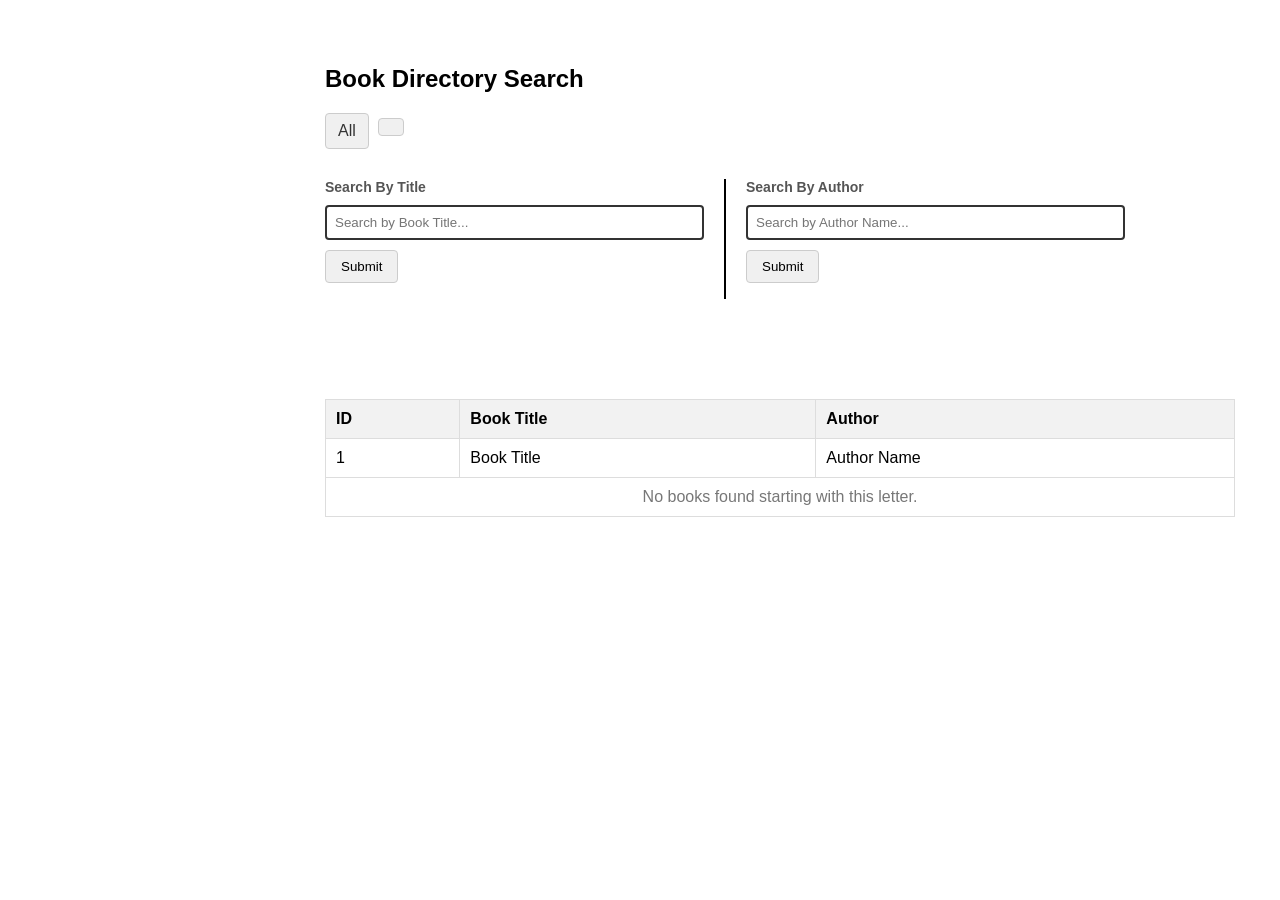
<file: src/main/resources/templates/index.html>
<!DOCTYPE html>
<html xmlns:th="http://thymeleaf.org">
<head>
    <title>Book Directory</title>
    <style>
        body { font-family: Arial, sans-serif; margin: 30px; }
        .alphabet-container { margin-bottom: 20px; }
        .letter-link { display: inline-block; padding: 8px 12px; margin-right: 5px; background-color: #f0f0f0; text-decoration: none; color: #333; border: 1px solid #ccc; border-radius: 4px; }
        .letter-link:hover { background-color: #ddd; }
        .active-letter { background-color: #007bff; color: white; border-color: #007bff; }
        .active-letter:hover { background-color: #007bff; }
        table { width: 100%; border-collapse: collapse; margin-top: 100px; }
        th, td { border: 1px solid #ddd; padding: 10px; text-align: left; }
        th { background-color: #f2f2f2; }
       
       
        /*  Layout additions for side-by-side forms matching the wireframe */
        .forms-wrapper {
            display: grid;
            grid-template-columns: 1fr auto 1fr;
            align-items: start;
            gap: 20px;
            margin: 30px 0;
            max-width: 800px;
        }
        .search-column {
            display: flex;
            flex-direction: column;
            gap: 10px;
        }
        .form-label {
            font-size: 14px;
            font-weight: bold;
            color: #555;
        }
        .search-box {
            width: 100%;
            padding: 8px;
            box-sizing: border-box;
            border: 2px solid #333;
            border-radius: 4px;
        }
        .search-btn {
            padding: 8px 15px;
            background-color: #f0f0f0;
            border: 1px solid #ccc;
            border-radius: 4px;
            cursor: pointer;
        }
        .search-btn:hover {
            background-color: #ddd;
        }
        .vertical-divider {
            width: 2px;
            background-color: #000;
            align-self: stretch;
            min-height: 120px;
        } 
        
        
        
        
        
        
    </style>
</head>
<body>
    
    
      <!-- 1. Insert Header -->
    <div th:replace="~{fragments/header :: header-panel}"></div>
    
     <!-- 2. Insert Left Sidebar Panel -->
    <div th:replace="~{fragments/sidebar :: sidebar-panel}"></div>




	 <main style="margin-left: 280px; padding: 15px;">
     

    <h2>Book Directory Search</h2>

    <!-- A to Z Navigation Links -->
    <div class="alphabet-container">
        <a href="/books" class="letter-link" th:classappend="${selectedLetter == null} ? 'active-letter'">All</a>
        
        <a th:each="l : ${alphabet}" 
           th:href="@{/books(letter=${l})}" 
           th:text="${l}"
           class="letter-link"
           th:classappend="${selectedLetter == l} ? 'active-letter'">
        </a>
    </div>

    <h3 th:if="${selectedLetter}" th:text="'Results starting with: ' + ${selectedLetter}"></h3>
    
   
	 <div class="forms-wrapper">
       
        <!-- Left Side: Title Form -->
        <div class="search-column">
        
        
            <span class="form-label">Search By Title</span>
            <form name="titleSearchForm" th:action="@{/books/search/title}" th:object="${book}" method="post">
                <div>
                    <input type="text" th:field="*{title}" class="search-box" placeholder="Search by Book Title...">
                </div>
                <div style="margin-top: 10px;">
                    <button type="submit" class="search-btn">Submit</button>
                </div>
            </form>
        </div>

        <!-- Middle Element: Black Vertical Partition Line -->
        <div class="vertical-divider"></div>

        <!-- Right Side: Author Form -->
        <div class="search-column">
        
            <span class="form-label">Search By Author</span>
            <form name="authorSearchForm" th:action="@{/books/search/author}" th:object="${book}" method="post">
                <div>
                    <input type="text" th:field="*{author}" class="search-box" placeholder="Search by Author Name...">
                </div>
                <div style="margin-top: 10px;">
                    <button type="submit" class="search-btn">Submit</button>
                </div>
            </form>
        </div>

    </div>







    
    
    
    
    

    <!-- Results Table -->
    <table>
        <thead>
            <tr>
                <th>ID</th>
                <th>Book Title</th>
                <th>Author</th>
            </tr>
        </thead>
        <tbody>
            <tr th:each="book : ${books}">
                <td th:text="${book.id}">1</td>
                <td th:text="${book.title}">Book Title</td>
                <td th:text="${book.author}">Author Name</td>
            </tr>
            <tr th:if="${#lists.isEmpty(books)}">
                <td colspan="3" style="text-align: center; color: #777;">No books found starting with this letter.</td>
            </tr>
        </tbody>
    </table>
    
    
    
     </main>
    
    <div th:replace="~{fragments/footer :: footer-panel}"></div>

</body>
</html>
</file>
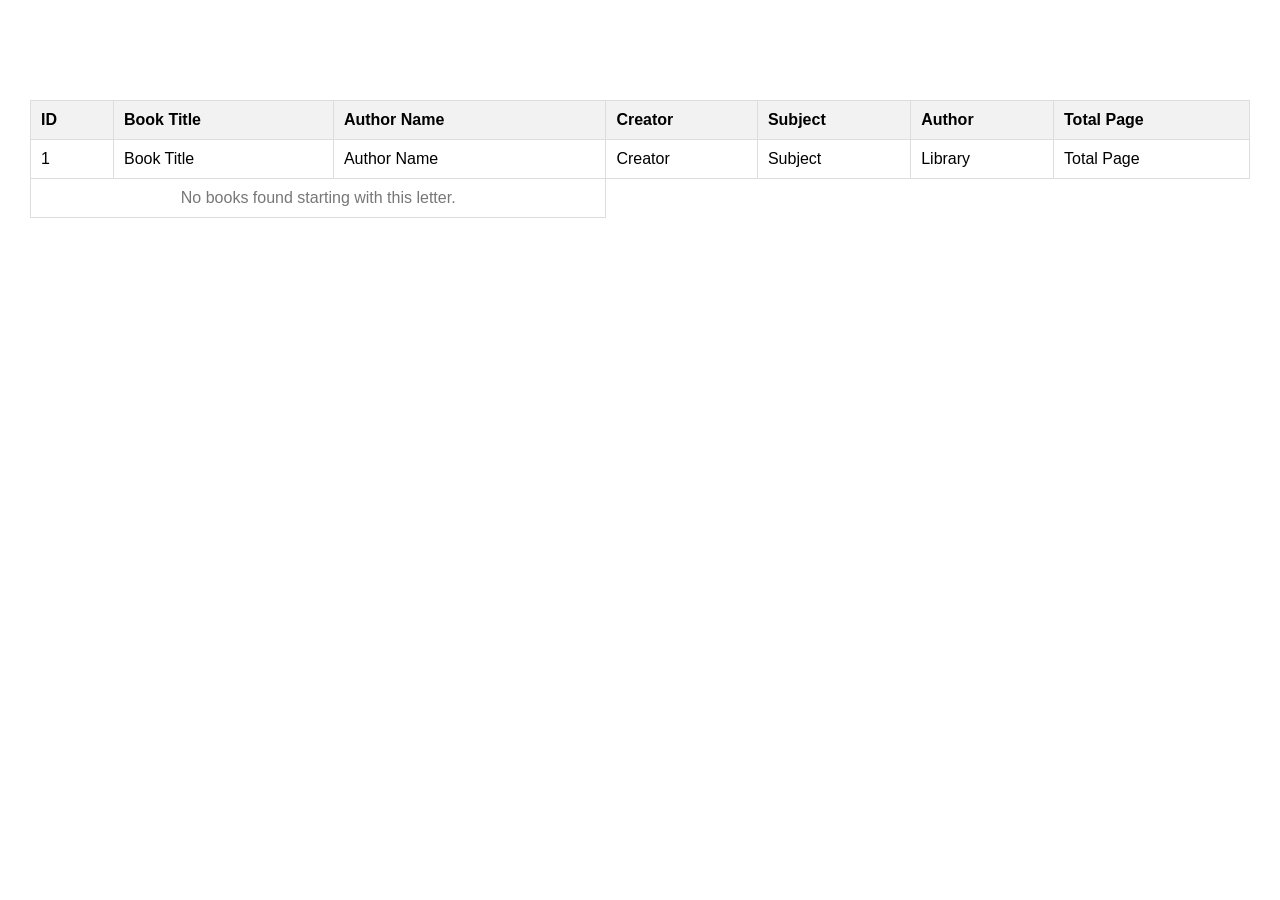
<file: src/main/resources/templates/books.html>
<!DOCTYPE html>
<html xmlns:th="http://thymeleaf.org">
<head>
    <title>Book Directory</title>
    <style>
        body { font-family: Arial, sans-serif; margin: 30px; }
        .alphabet-container { margin-bottom: 20px; }
        .letter-link { display: inline-block; padding: 8px 12px; margin-right: 5px; background-color: #f0f0f0; text-decoration: none; color: #333; border: 1px solid #ccc; border-radius: 4px; }
        .letter-link:hover { background-color: #ddd; }
        .active-letter { background-color: #007bff; color: white; border-color: #007bff; }
        .active-letter:hover { background-color: #007bff; }
        table { width: 100%; border-collapse: collapse; margin-top: 100px; }
        th, td { border: 1px solid #ddd; padding: 10px; text-align: left; }
        th { background-color: #f2f2f2; }
    </style>
</head>
<body>


    <!-- Results Table -->
    <table>
        <thead>
            <tr>
                <th>ID</th>
                <th>Book Title</th>
                <th>Author Name</th>
                <th>Creator</th>
                <th>Subject</th>
                <th>Author</th>
                <th>Total Page</th>
            </tr>
        </thead>
        <tbody>
            <tr th:each="book : ${books}">
                <td th:text="${book.id}">1</td>
                <td> <a th:href="@{/books/details/{id}(id=${book.id})}" target="_blank" th:text="${book.title}">Book Title</a></td>
                <td th:text="${book.author}">Author Name</td>
                <td th:text="${book.creator}">Creator</td>
                <td th:text="${book.subject}">Subject</td>
                <td th:text="${book.library}">Library</td>
                <td th:text="${book.totalPages}">Total Page</td>
            </tr>
            <tr th:if="${#lists.isEmpty(books)}">
                <td colspan="3" style="text-align: center; color: #777;">No books found starting with this letter.</td>
            </tr>
        </tbody>
    </table>

</body>
</html>
</file>
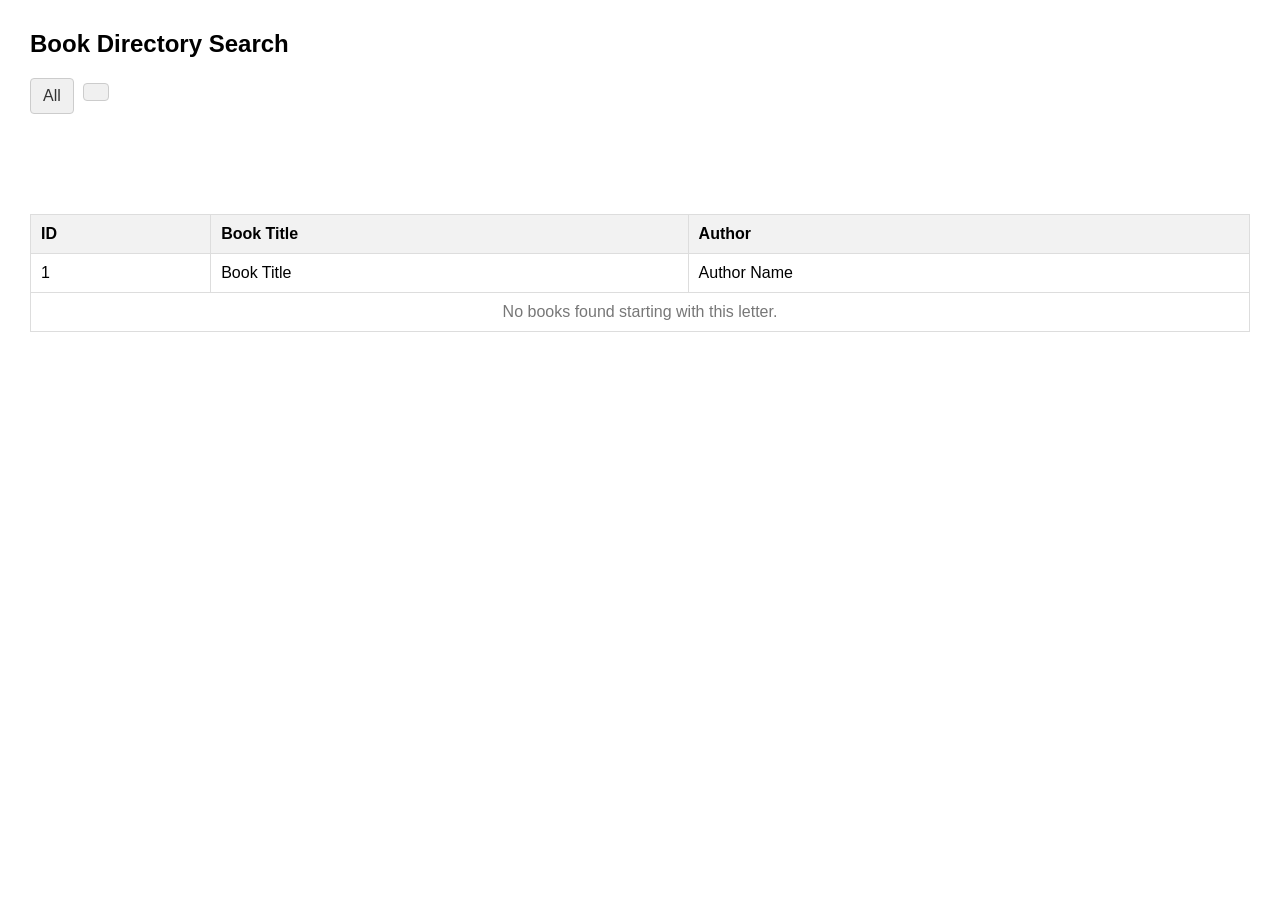
<file: src/main/resources/templates/index29-06-26.html>
<!DOCTYPE html>
<html xmlns:th="http://thymeleaf.org">
<head>
    <title>Book Directory</title>
    <style>
        body { font-family: Arial, sans-serif; margin: 30px; }
        .alphabet-container { margin-bottom: 20px; }
        .letter-link { display: inline-block; padding: 8px 12px; margin-right: 5px; background-color: #f0f0f0; text-decoration: none; color: #333; border: 1px solid #ccc; border-radius: 4px; }
        .letter-link:hover { background-color: #ddd; }
        .active-letter { background-color: #007bff; color: white; border-color: #007bff; }
        .active-letter:hover { background-color: #007bff; }
        table { width: 100%; border-collapse: collapse; margin-top: 100px; }
        th, td { border: 1px solid #ddd; padding: 10px; text-align: left; }
        th { background-color: #f2f2f2; }
    </style>
</head>
<body>

    <h2>Book Directory Search</h2>

    <!-- A to Z Navigation Links -->
    <div class="alphabet-container">
        <a href="/books" class="letter-link" th:classappend="${selectedLetter == null} ? 'active-letter'">All</a>
        
        <a th:each="l : ${alphabet}" 
           th:href="@{/books(letter=${l})}" 
           th:text="${l}"
           class="letter-link"
           th:classappend="${selectedLetter == l} ? 'active-letter'">
        </a>
    </div>

    <h3 th:if="${selectedLetter}" th:text="'Results starting with: ' + ${selectedLetter}"></h3>

    <!-- Results Table -->
    <table>
        <thead>
            <tr>
                <th>ID</th>
                <th>Book Title</th>
                <th>Author</th>
            </tr>
        </thead>
        <tbody>
            <tr th:each="book : ${books}">
                <td th:text="${book.id}">1</td>
                <td th:text="${book.title}">Book Title</td>
                <td th:text="${book.author}">Author Name</td>
            </tr>
            <tr th:if="${#lists.isEmpty(books)}">
                <td colspan="3" style="text-align: center; color: #777;">No books found starting with this letter.</td>
            </tr>
        </tbody>
    </table>

</body>
</html>
</file>
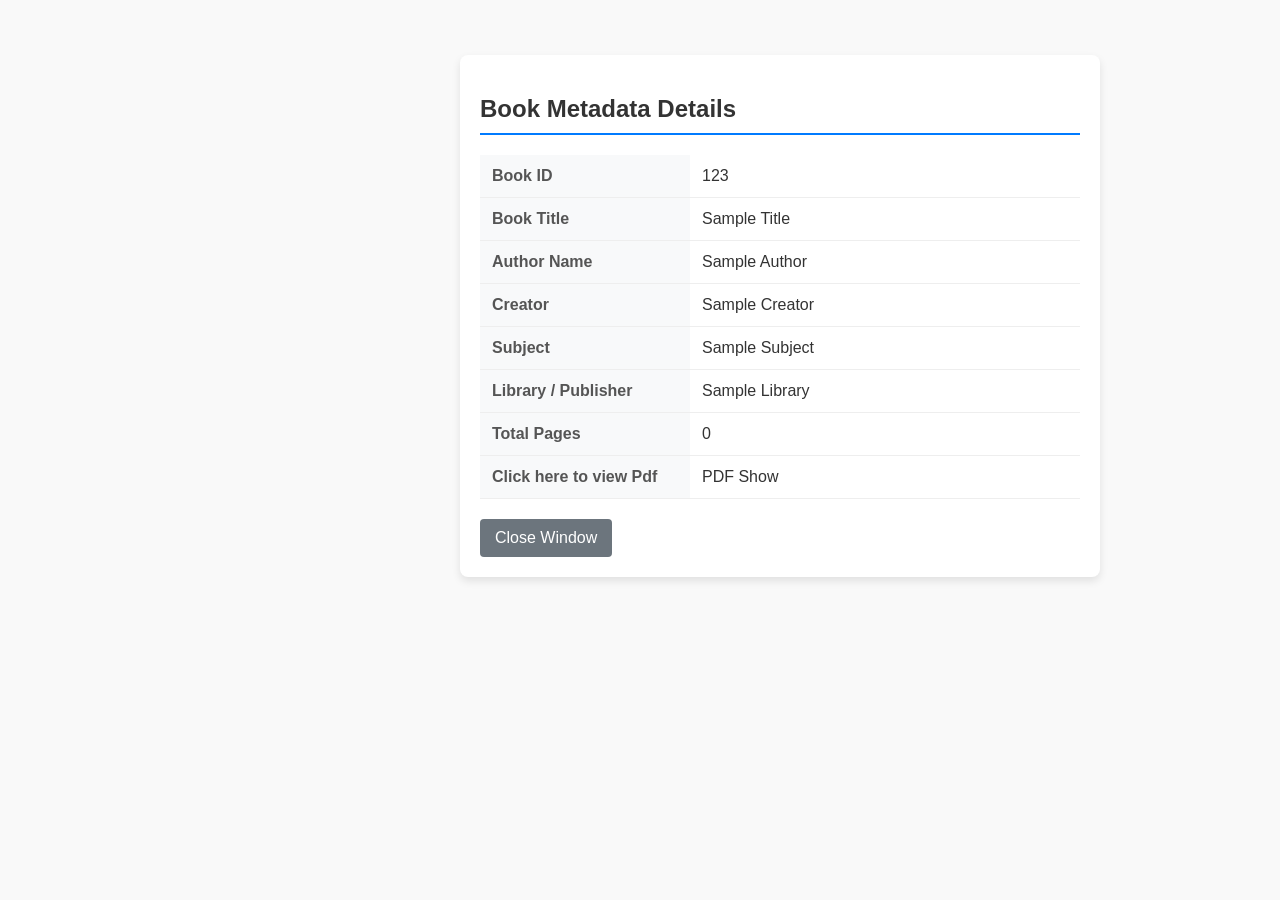
<file: src/main/resources/templates/meta-data.html>
<!DOCTYPE html>
<html xmlns:th="http://thymeleaf.org">
<head>
    <title>Book Metadata Details</title>
    <style>
        body { font-family: Arial, sans-serif; margin: 40px; background-color: #f9f9f9; }
        .container { max-width: 600px; margin: 0 auto; background: white; padding: 20px; border-radius: 8px; box-shadow: 0 4px 8px rgba(0,0,0,0.1); }
        h2 { color: #333; border-bottom: 2px solid #007bff; padding-bottom: 10px; }
        table { width: 100%; border-collapse: collapse; margin-top: 20px; }
        th, td { padding: 12px; text-align: left; border-bottom: 1px solid #eee; }
        th { background-color: #f8f9fa; width: 35%; font-weight: bold; color: #555; }
        td { color: #333; }
        .back-btn { display: inline-block; margin-top: 20px; padding: 10px 15px; background-color: #6c757d; color: white; text-decoration: none; border-radius: 4px; }
        .back-btn:hover { background-color: #5a6268; }
    </style>
</head>
<body>

    <!-- 1. Insert Header -->
    <div th:replace="~{fragments/header :: header-panel}"></div>
    
     <!-- 2. Insert Left Sidebar Panel -->
    <div th:replace="~{fragments/sidebar :: sidebar-panel}"></div>




	 <main style="margin-left: 280px; padding: 15px;">




<div class="container">
    <h2>Book Metadata Details</h2>
    
    <!-- Table displaying single book metadata -->
    <table>
        <tr>
            <th>Book ID</th>
            <td th:text="${detailMatadata.id}">123</td>
        </tr>
        <tr>
            <th>Book Title</th>
            <td th:text="${detailMatadata.title}">Sample Title</td>
        </tr>
        <tr>
            <th>Author Name</th>
            <td th:text="${detailMatadata.author}">Sample Author</td>
        </tr>
        <tr>
            <th>Creator</th>
            <td th:text="${detailMatadata.creator}">Sample Creator</td>
        </tr>
        <tr>
            <th>Subject</th>
            <td th:text="${detailMatadata.subject}">Sample Subject</td>
        </tr>
        <tr>
            <th>Library / Publisher</th>
            <td th:text="${detailMatadata.library}">Sample Library</td>
        </tr>
        <tr>
            <th>Total Pages</th>
            <td th:text="${detailMatadata.totalPages}">0</td>
        </tr>
        
        <tr>
        	<th>Click here to view Pdf</th>
        	<td ><a th:href="@{/view-pdf/{id}(id=${detailMatadata.id})}" class="btn btn-primary">
             PDF Show</a></td>

        	
        </tr>
    </table>

    <!-- Optional button to close the tab or go back -->
    <a href="javascript:window.close();" class="back-btn">Close Window</a>
</div>


 </main>
    
    <div th:replace="~{fragments/footer :: footer-panel}"></div>

</body>
</html>
</file>
